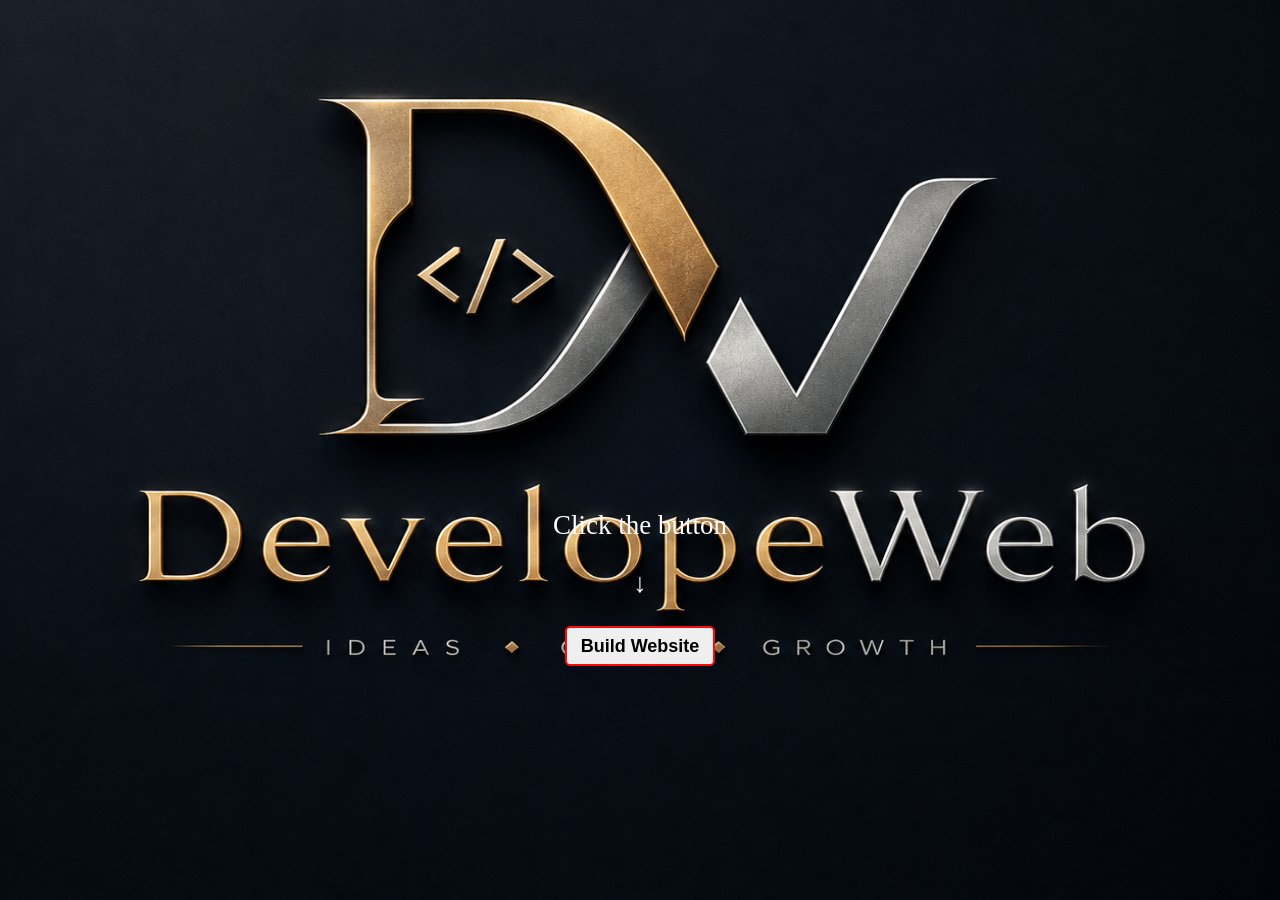
<file: index.html>
<html>

<head>
    <title>Develope Web</title>
    <meta charset="UTF-8">
    <meta name="viewport" content="width=device-width, initial-scale=1.0">
    <link rel="stylesheet" href="style.css">
    <link rel="icon" href="Logo2.png">
    <meta name="google-site-verification" content="bdcI8IbLtHjh6FqctLfpK-zCXMq_1GtNgrZqelzF3zc" />
    <script language="javascript" type="text/javascript">

    </script>
    <style language="css" type="text/css">
        @media(min-width:600px){
            #f1{
margin-top:510px;
font-size:27px;
            }
            #fb1{
            height:40px;
                width:150px;
                font-size:18px;
            }
        }
        @media(max-width:600px){
            #f1{
                margin-top:560px;
                font-size:27px;
            }
        #fb1{
            height:40px;
                width:150px;
                font-size:18px;
            }
        }
    </style>
</head>

<body id="b1" title="scroll down">
    <div id="f1">
        <p style="color:white;"> Click the button</p>
        <p style="color:white;">↓</p>
        <a href="second.html"><button title="Click to Build Websites" id="fb1"><b>Build Website</b></button></a>
    </div>
</body>

</html>
</file>
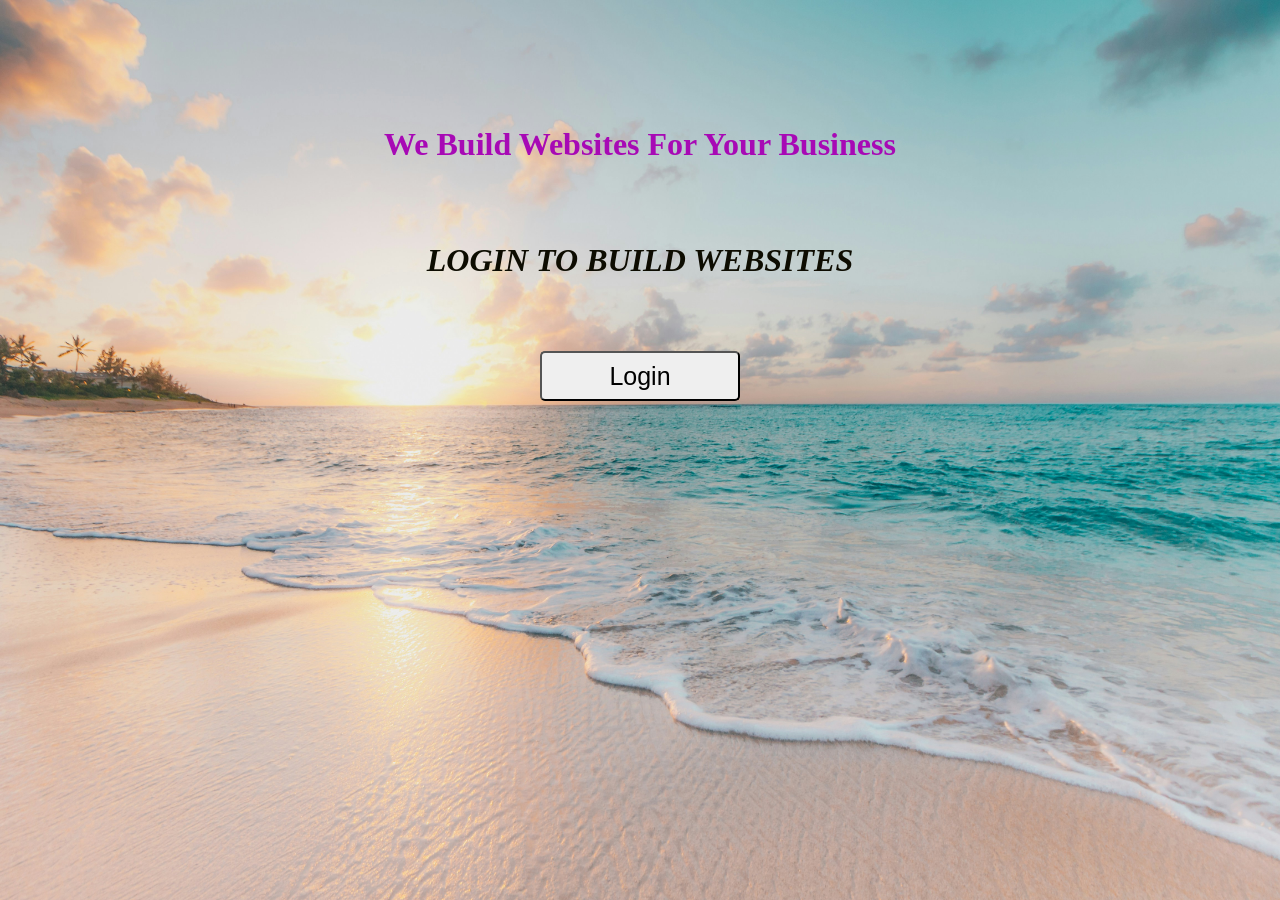
<file: second.html>
<html>
    <head>
        <title>Develope Web</title>
        <meta charset="UTF-8">
    <meta name="viewport" content="width=device-width, initial-scale=1.0">
    <link rel="stylesheet" href="style.css">
    <link rel="icon" href="Logo2.png">
    <script language="javascript" type="text/javascript">
    
    </script>
     </head>
    <body id="s2">
<center>
    <div style="margin-top:10%;">
    <h1><b style="color:rgb(167, 9, 181);">We Build Websites For Your Business</b></h1>
    <br>
    <br>
    <h1 style="color:rgb(13, 12, 1);"><i>LOGIN TO BUILD WEBSITES</i></h1>
</div>
<div>
    <a href="welcome.html"><button id="sb1">Login</button></a>
</div>
</center>
    </body>
</html>
</file>
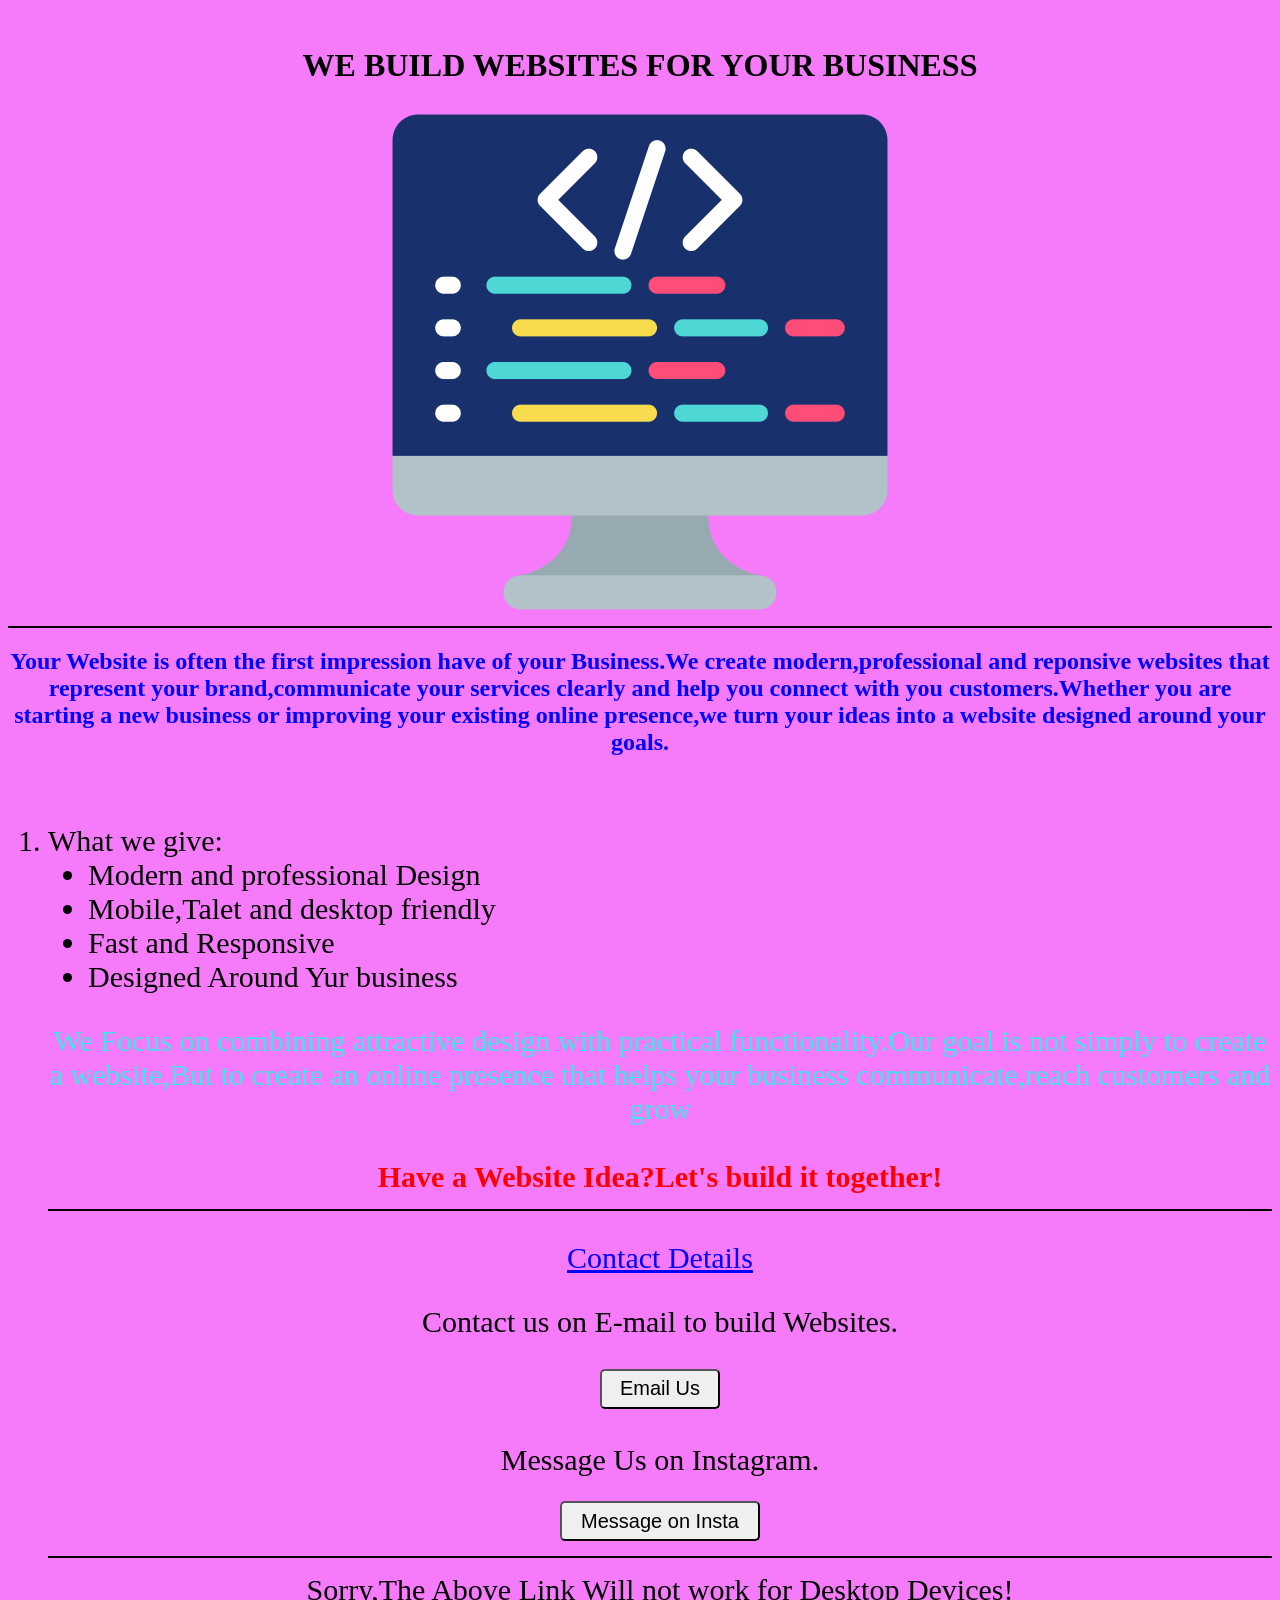
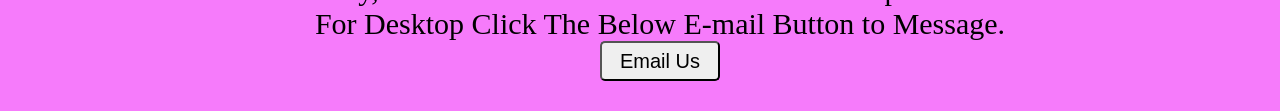
<file: web.html>
<html>
    <head>
        <title></title>
    <link rel="stylesheet" href="style.css">
    <link rel="icon" href="Logo2.png">
    <style language="javascript" type="text/javascript">

    </style>
    </head>
    <body id="web2">
<center>
    <br>
    <h1><b>WE BUILD WEBSITES FOR YOUR BUSINESS</b></h1>
    <center>
        <img src="web.png" alt="Webpage icon">
    </center>
    <hr style="border:1px solid black;">
</center>
<center>
    <p>
<h2 style="color:blue;">Your Website is often the first impression have of your Business.We create modern,professional and reponsive websites that represent your brand,communicate your services clearly and help you connect with you customers.Whether you are starting a new business or improving your existing online presence,we turn your ideas into a website designed around your goals.</h2>
<br>
    </p>
</center>
<p id="p1">
<ol  id="p1"><li>What we give:</li>
    <ul id="p1" type="disc">
        <li>Modern and professional Design</li>
<li>Mobile,Talet and desktop friendly</li>
<li>Fast and Responsive</li>
<li>Designed Around Yur business</li>
</ul>
</p>
<center style="color:rgb(62, 230, 230);">
    We Focus on combining attractive design with practical functionality.Our goal is not simply to create a website,But to create an online presence that helps your business communicate,reach customers and grow
    <br>
    <br>
    <b style="color:red;">Have a Website Idea?Let's build it together!</b>
</center>
<hr style="border:1px solid black;">
<center>
    <p id="p2"><u style="color:blue;">Contact Details</u></p>
        <p>Contact us on E-mail to build Websites.</p>
<a href="mailto:imranimran73595@gmail.com" target="_blank"><button id="button2" title="Click to build Websites" onclick="alert('This E-mail Link will Not Work for Desktop.For Desktop scroll down and click another button')">Email Us</button></a>
</center><br>
<center>
    Message Us on Instagram.<br>
<a href="https://www.instagram.com/mohammed_imran.a?igsi=MTRyZDE2N21qM3d2YQ==" target="_blank"><button title="Click to Message on Instagram" id="webb1">Message on Insta</button></a>
</center>
<hr style="border:1px solid black;">
<center>
   Sorry,The Above Link Will not work for Desktop Devices!<br>
    For Desktop Click The Below E-mail Button to Message.<br>
   <a href="https://mail.google.com/mail/u/0/?view=cm&fs=1&to=imranimran73595@gmail.com" target="_blank"><button id="button2" title="Click to build Websites" onclick="alert('This E-mail Link is for Desktop Devices')">Email Us</button></a>
</center>
    </body>
</html>
</file>
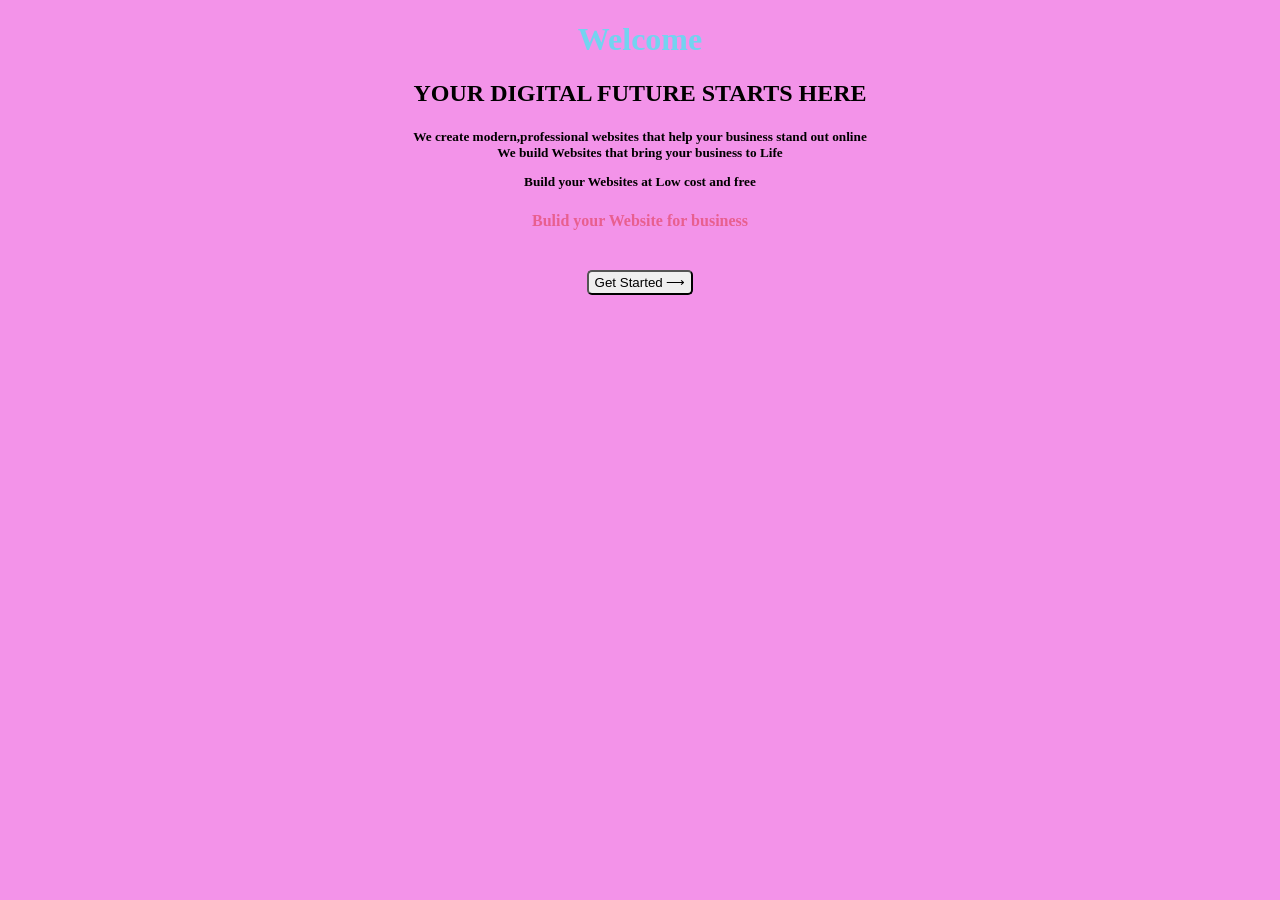
<file: welcome.html>
<!DOCTYPE html>

<head>
    <title>Develope Web</title>
    <meta charset="UTF-8">
    <meta name="viewport" content="width=device-width, initial-scale=1.0">
    <link rel="stylesheet" href="style.css">
    <link rel="icon" href="Logo2.png">
    <script language="javascript" type="text/javascript">

    </script>
</head>

<body id="web1">
    <center>
        <div>
            <h1 style="color:rgb(115, 211, 240);">Welcome</h1>
        </div>
    </center>
    <center>
        <h2>YOUR DIGITAL FUTURE STARTS HERE</h2>
        <h5>We create modern,professional websites that help your business stand out online<br>
            We build Websites that bring your business to Life<br>
            <p>Build your Websites at Low cost and free</p>
        </h5>
    </center>
    <center>
        <h4 style="color:rgb(232, 95, 143);">Bulid your Website for business</h4>
    </center>
    <br>
    <center><a href="web.html"><button
                onclick="alert('Thanks for visiting!.Redirecting to anoter page click ok to continue')"
                title="Click to build website" id="button1">Get Started ⟶</button></a>
</body>

</html>
</file>
<file: style.css>
#web1{
background-color:rgb(239, 102, 225,0.7);
}
#button1:hover{
    background-color:rgb(10, 160, 254);
    cursor:pointer;
    color:white;
    transform:translateY(-5px);
box-shadoW:0 10px 20px rgba(0,0,0,0.3);

}
#button1{
border-radius:5px;
height:25px;
transition:0.5s;
}
#button1:active{
    transform:translatey(3px)
    scale(0.94);
}
#p1{
    font-size:30px;
}
#button2{
border-radius:5px;
height:40px;
width:120px;
transition:0.5s;
font-size:20px;
}
#button2:hover{
    background-color:rgb(10, 160, 254);
    cursor:pointer;
    color:white;
    transform:translateY(-5px);
box-shadoW:0 10px 20px rgba(0,0,0,0.3);
}
#web2{
    background-color:rgb(246, 123, 251);
    color:black;

}
#f1{
    text-align:center;
    margin-top:370px;  
}

#b1{
    background-image:url('Logo2.png');
    background-repeat:no-repeat;
    background-size:100% 100%;
    background-position:center;
}
#fb1:hover{
background-color:rgb(10, 160, 254);
    cursor:pointer;
    color:white;
    transform:translateY(-5px);
box-shadoW:0 10px 20px rgba(0,0,0,0.3);
border-color:rgb(46, 253, 46);
}
#fb1{
border-radius:5px;
height:25px;
transition:0.5s;
border:2px solid rgb(251, 10, 10);
}
#fb1:active{
    transform:translatey(3px)
    scale(0.94);
}
#s2{
     background-image:url('sea.jpg');
    background-repeat:no-repeat;
    background-size:100% 100%;
    background-position:center;
}
#sb1{
    border-radius:5px;
   height:50px;
   transition:0.5s;
   margin-top:4%;
   width:200px;
   font-size:25px;
}
#sb1:hover{
 background-color:rgb(7, 156, 225);
    cursor:pointer;
    color:white;
    transform:translateY(-5px);
box-shadoW:0 10px 20px rgba(0,0,0,0.3);   
}
#sb1:active{
    transform:translatey(3px)
    scale(0.94s);
}
#webb1{
 border-radius:5px;
   height:40px;
   transition:0.5s;
   margin-top:2%;
   width:200px;
   font-size:20px;
}
#webb1:hover{
 background-color:rgb(15, 65, 244);
    cursor:pointer;
    color:white;
    transform:translateY(-5px);
box-shadoW:0 10px 20px rgba(0,0,0,0.3);   
}
#webb1:active{
    transform:translatey(3px)
    scale(0.94s);
}
</file>
